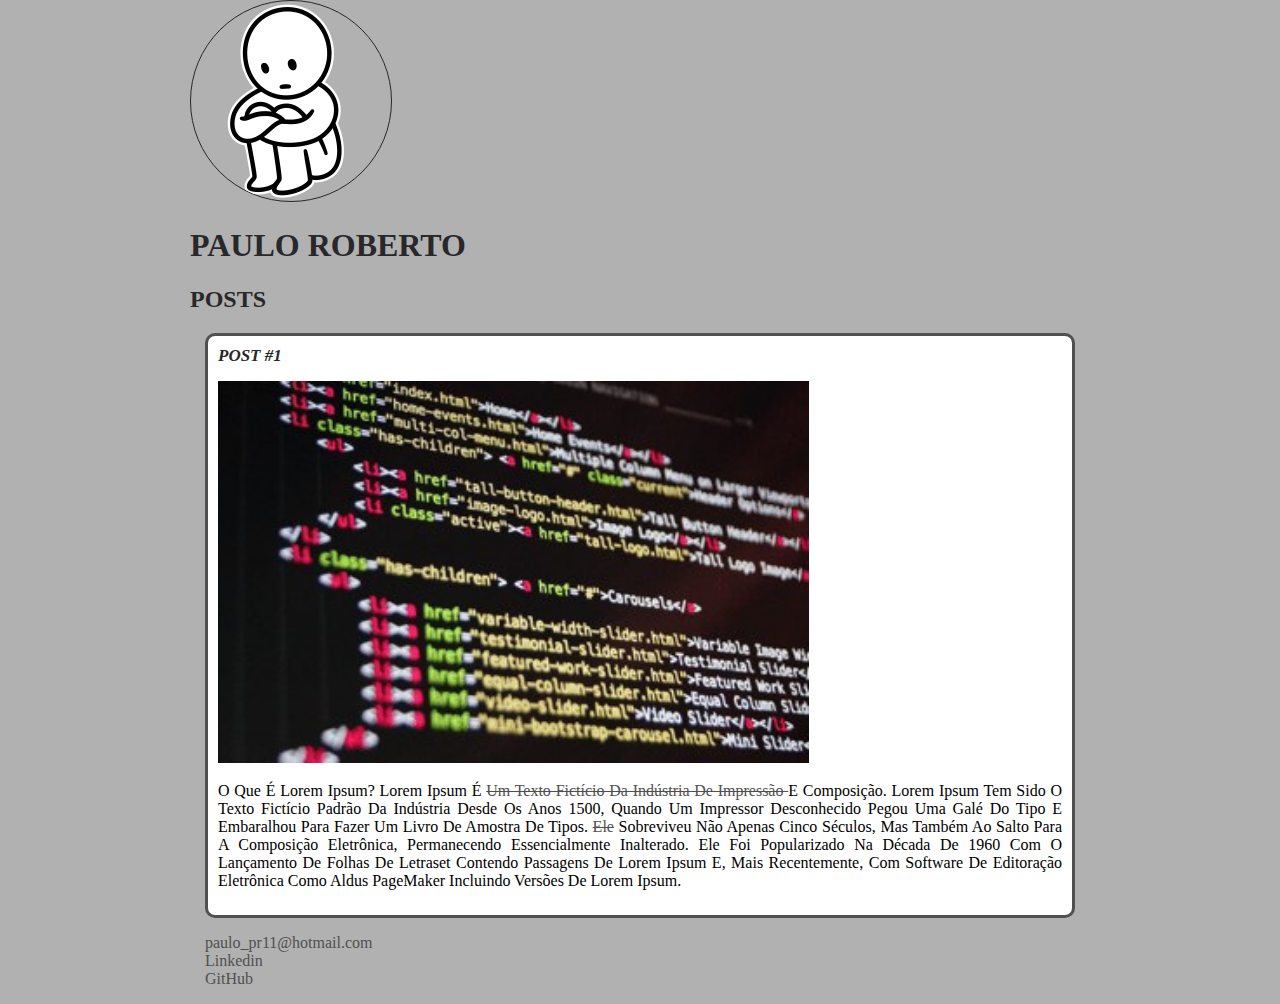
<file: html5-css3/index.html>
<!DOCTYPE html>
		<html>
			<head>
				<meta charset = "utf-8">
				<title>Site Ribeiro</title>
				<link rel="stylesheet" href="style.css">
			</head>
			<body>
				<heander>
					<img src="logo.jpeg" alt="Ilustração Imagem" class="photo">					
					<h1 id="title">Paulo Roberto</h1>
				</heander>
				<section>
					<header>
						<h2 class="subtitle">Posts</h2>
					</header>
					<article class="post">
						<header> 
							<h3 class="post_title">Post #1</h3>
							<img src="cod.jpg" alt="Código HTML" class="post_img"> </img>
						</header>
						<p class="post_content">
							O que é Lorem Ipsum? Lorem Ipsum é <a href="https://www.linkedin.com/in/paulo-ribeiro-9230891bb/" target="_blank"> um texto fictício da indústria de impressão </a> e composição. Lorem Ipsum tem sido o texto fictício padrão da indústria desde os anos 1500, quando um impressor desconhecido pegou uma galé do tipo e embaralhou para fazer um livro de amostra de tipos. <a href="mailto:paulo_pr11@hotmail.com">Ele</a>  sobreviveu não apenas cinco séculos, mas também ao salto para a composição eletrônica, permanecendo essencialmente inalterado. Ele foi popularizado na década de 1960 com o lançamento de folhas de Letraset contendo passagens de Lorem Ipsum e, mais recentemente, com software de editoração eletrônica como Aldus PageMaker incluindo versões de Lorem Ipsum.
						</p>
					</article>
				</Section>
				<footer>
					<ul class="contacts_list">
						<li>
							<a href="mailto:paulo_pr11@hotmail.com" target="_blank">paulo_pr11@hotmail.com</a>
						</li>
						<li>
							<a href="https://www.linkedin.com/in/paulo-ribeiro-9230891bb/" target="_blank">Linkedin</a>
						</li>
						<li>
							<a href="https://github.com/Paulin-ho" target="_blank">GitHub</a>
						</li>
					</ul>
				</footer>
			</body>
		</html>
</file>
<file: html5-css3/style.css>
body {
    background: rgb(177, 177, 177);
    font-family: verdana;
    max-width: 900px;
    margin: auto;
}

.photo {
    border: 1px solid rgb(40, 40, 43);
    border-radius: 50%; 
}

#title, .subtitle, .post_title {
    color: rgb(40, 40, 43);
    text-transform: uppercase;
}

a {
    text-decoration: line-through;
    color: #505050;
}
.post_title{
    font-size: 17px;
    font-style: italic;
    margin: 0;
    margin-bottom: 15px;
    
}

.post {
    background:white;
    padding: 10px;
    border: 3px solid #505050 ;
    margin: 15px;
    border-radius: 10px;
}

.post_content {
    margin: 0;
    margin-bottom: 15px;
    text-transform: capitalize;
    text-align: justify;
}

.post_img {
    margin-bottom: 15px;
    width: 70%;
}

.contacts_list {
    list-style-type: none ;
    padding-left: 15px ;
}

.contacts_list li a {
    text-decoration: none;
}
s
</file>
